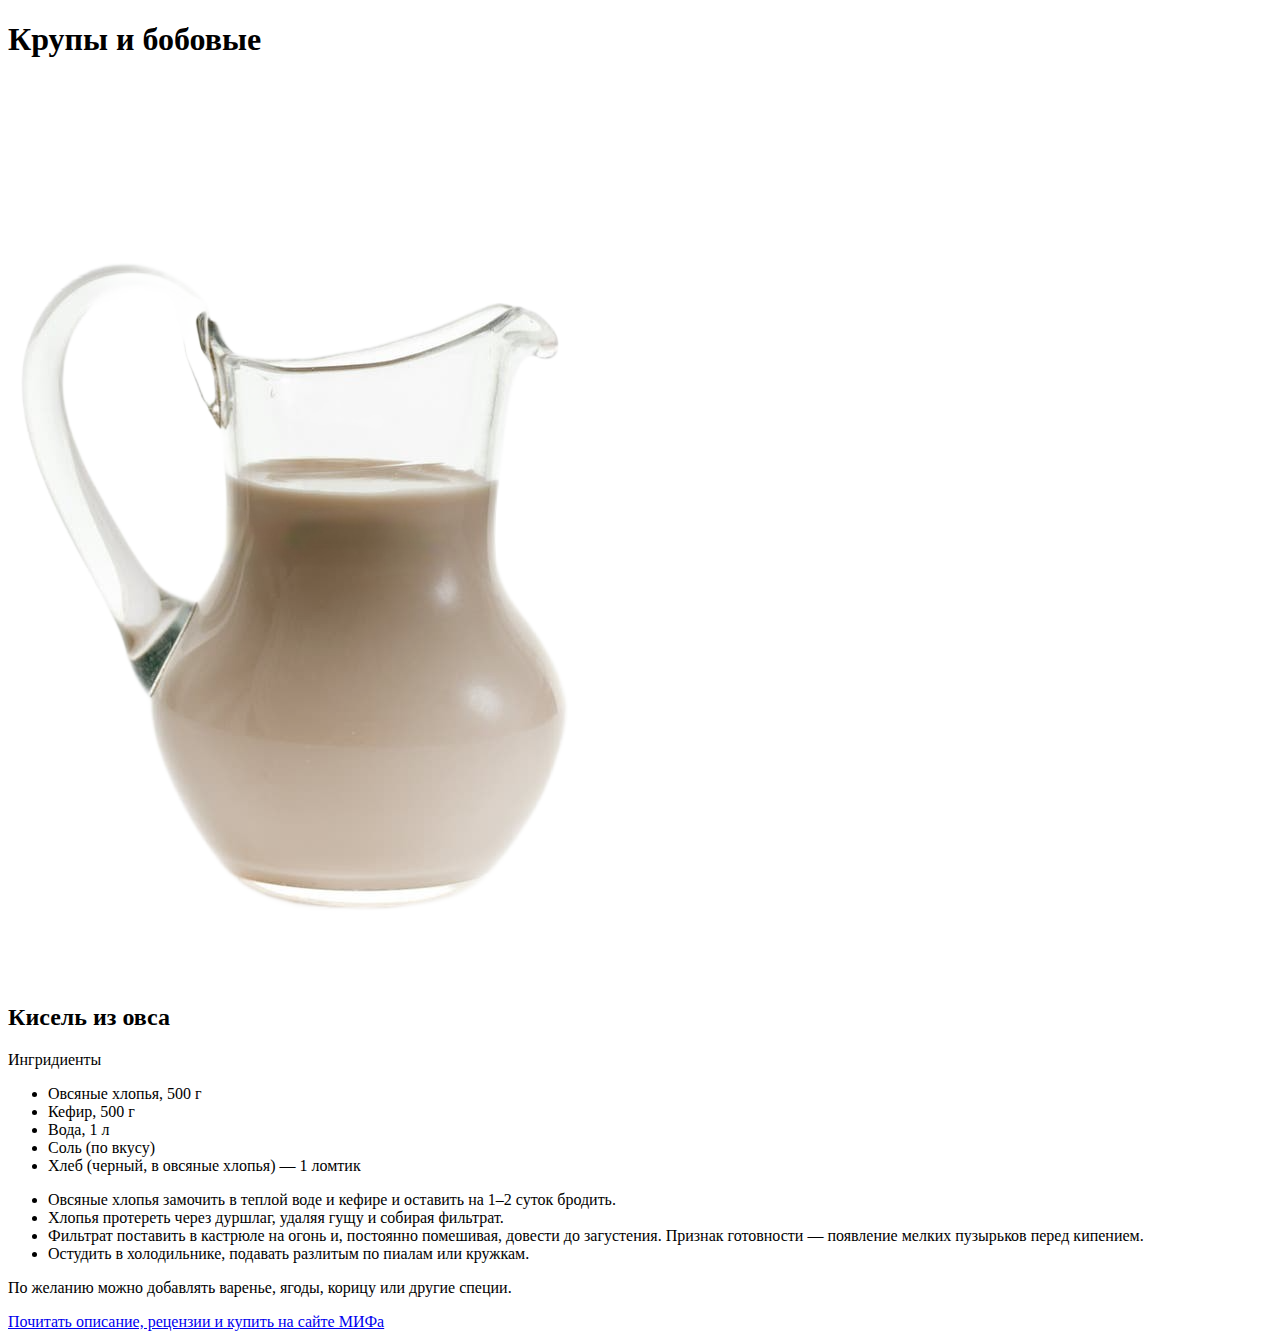
<file: index.html>
<!DOCTYPE html>
<html lang="en">
<head>
    <meta charset="UTF-8">
    <meta name="viewport" content="width=device-width, initial-scale=1.0">
    <title>Document</title>
</head>
<body>
    <header></header>
    
    <main>
        <h1>Крупы и бобовые</h1>
        <section>
            <img src="images/milk.png" alt="Молочко">
            <h2>Кисель из овса</h2>
            <p>Ингридиенты</p>
            <ul>
                <li>Овсяные хлопья, 500 г</li>
                <li>Кефир, 500 г</li>
                <li>Вода, 1 л</li>
                <li>Соль (по вкусу)</li>
                <li>Хлеб (черный, в овсяные хлопья) — 1 ломтик</li>
            </ul>
            <ul>
                <li>Овсяные хлопья замочить в теплой воде и кефире и оставить на 1–2 суток бродить.</li>
                <li>Хлопья протереть через дуршлаг, удаляя гущу и собирая фильтрат.</li>
                <li>
                    Фильтрат поставить в кастрюле на огонь и, постоянно помешивая, довести
                    до загустения. Признак готовности — появление мелких пузырьков перед кипением.
                </li>
                <li>Остудить в холодильнике, подавать разлитым по пиалам или кружкам.</li>
            </ul>
            <p>По желанию можно добавлять варенье, ягоды, корицу или другие специи.</p>
            <a href="http://www.mann-ivanov-ferber.ru/books/special/healthy_foods/?utm_source=nkk&utm_medium=pdf&utm_campaign=get-chapter&utm_content=100+самых+полезных+продуктов">Почитать описание, рецензии и купить на сайте МИФа</a>
        </section>
    </main>

    <footer></footer>
</body>
</html>
</file>
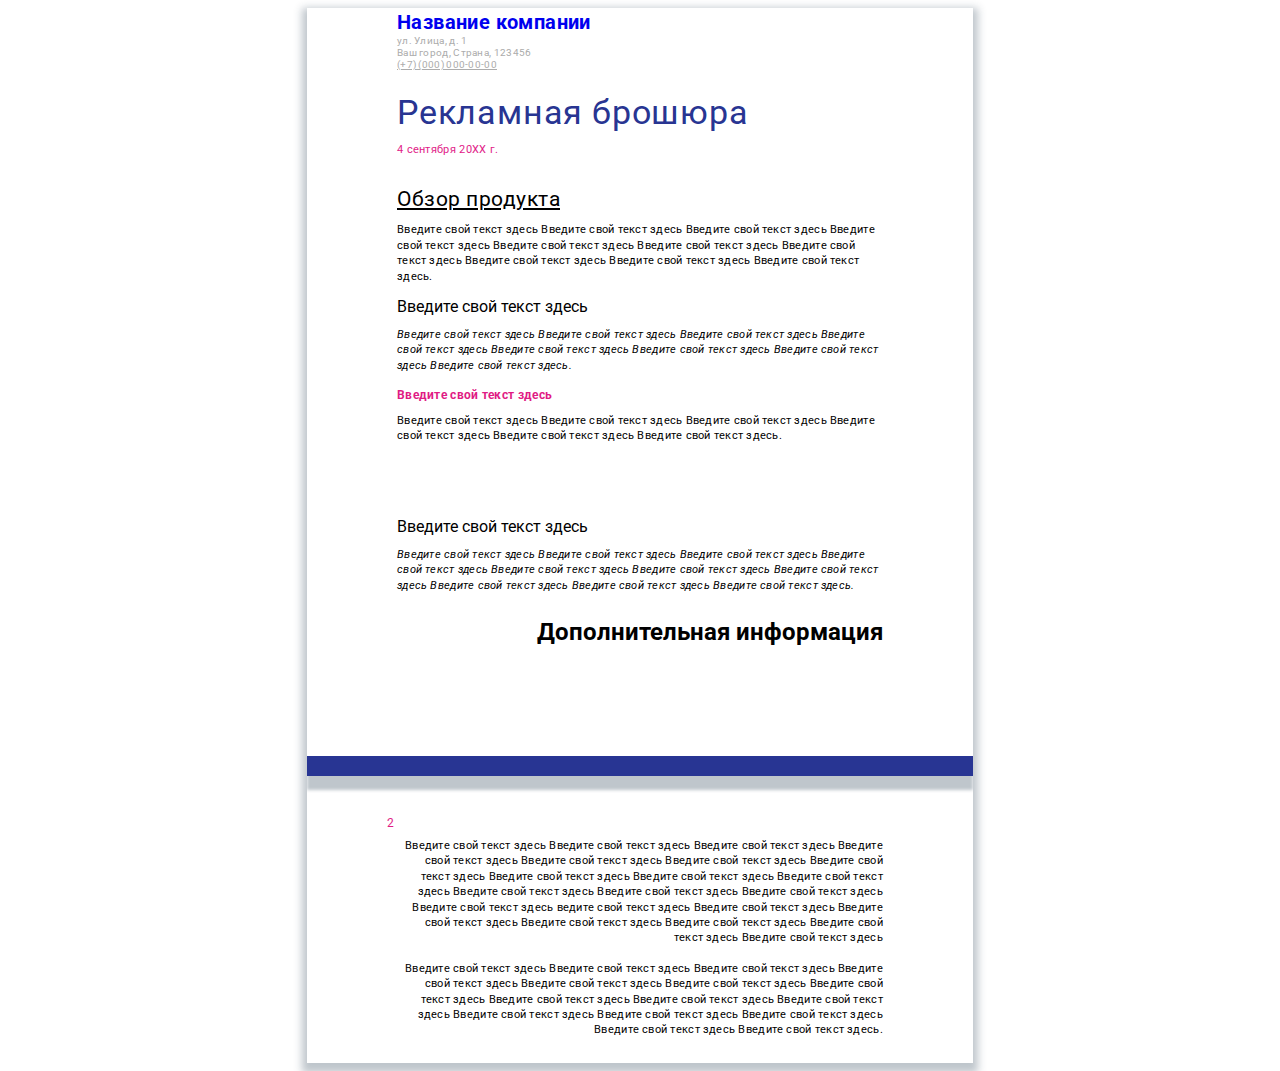
<file: doc/index.html>
<!DOCTYPE html>
<html lang="ru">
<head>
  <meta charset="UTF-8" />
  <meta name="viewport" content="width=device-width, initial-scale=1.0">
  <title>Верстаем .doc</title>
  <link rel="preconnect" href="https://fonts.googleapis.com">
  <link rel="preconnect" href="https://fonts.gstatic.com" crossorigin>
  <link
    href="https://fonts.googleapis.com/css2?family=Roboto:ital,wght@0,100;0,400;0,700;1,400&display=swap"
    rel="stylesheet"
  >
  <link rel="stylesheet" href="style.css">
</head>
<body class="body">
  <div class="container">
    <header>
      <a href="#" class="company-name">Название компании</a>
      <address class="address">
        <p class="address__info">ул. Улица, д. 1</p>
        <p class="address__info">Ваш город, Страна, 123456</p>
        <a href="tel:+7000000-00-00" class="address__info">(+7) (000) 000-00-00</a>
      </address>
    </header>

    <main>
      <div class="title">
        <h1 class="title-main">Рекламная брошюра</h1>
        <time class="data" datetime="2024-09-04 19:00">4 сентября 20XX г.</time>
      </div>
      <section class="overview">
        <h2 class="overview-title">Обзор продукта</h2>
        <p class="overview-text">
          Введите свой текст здесь Введите свой текст здесь Введите свой текст
          здесь Введите свой текст здесь Введите свой текст здесь Введите свой
          текст здесь Введите свой текст здесь Введите свой текст здесь
          Введите свой текст здесь Введите свой текст здесь.
        </p>

        <h3 class="overview-sub-title">Введите свой текст здесь</h3>
        <p class="overview-text">
          Введите свой текст здесь Введите свой текст здесь Введите свой текст
          здесь Введите свой текст здесь Введите свой текст здесь Введите свой
          текст здесь Введите свой текст здесь Введите свой текст здесь.
        </p>

        <h4 class="overview-subtitle">Введите свой текст здесь</h4>
        <p class="overview-text">
          Введите свой текст здесь Введите свой текст здесь Введите свой текст
          здесь Введите свой текст здесь Введите свой текст здесь Введите свой
          текст здесь.
        </p>

        <h3 class="overview-sub-title">Введите свой текст здесь</h3>
        <p class="overview-text">
          Введите свой текст здесь Введите свой текст здесь Введите свой текст
          здесь Введите свой текст здесь Введите свой текст здесь Введите свой
          текст здесь Введите свой текст здесь Введите свой текст здесь
          Введите свой текст здесь Введите свой текст здесь.
        </p>
      </section>

      <section class="additional">
        <h2 class="additional-title">Дополнительная информация</h2>
        <div class="separator"></div>
        <div class="page-count"></div>
        <p class="additional-text">
          Введите свой текст здесь Введите свой текст здесь Введите свой текст
          здесь Введите свой текст здесь Введите свой текст здесь Введите свой
          текст здесь Введите свой текст здесь Введите свой текст здесь
          Введите свой текст здесь Введите свой текст здесь Введите свой текст
          здесь Введите свой текст здесь Введите свой текст здесь Введите свой
          текст здесь ведите свой текст здесь Введите свой текст здесь Введите
          свой текст здесь Введите свой текст здесь Введите свой текст здесь
          Введите свой текст здесь Введите свой текст здесь
        </p>
        <p class="additional-text">
          Введите свой текст здесь Введите свой текст здесь Введите свой текст
          здесь Введите свой текст здесь Введите свой текст здесь Введите свой
          текст здесь Введите свой текст здесь Введите свой текст здесь
          Введите свой текст здесь Введите свой текст здесь Введите свой текст
          здесь Введите свой текст здесь Введите свой текст здесь Введите свой
          текст здесь Введите свой текст здесь.
        </p>
      </section>
    </main>
  </div>
</body>
</html>
</file>
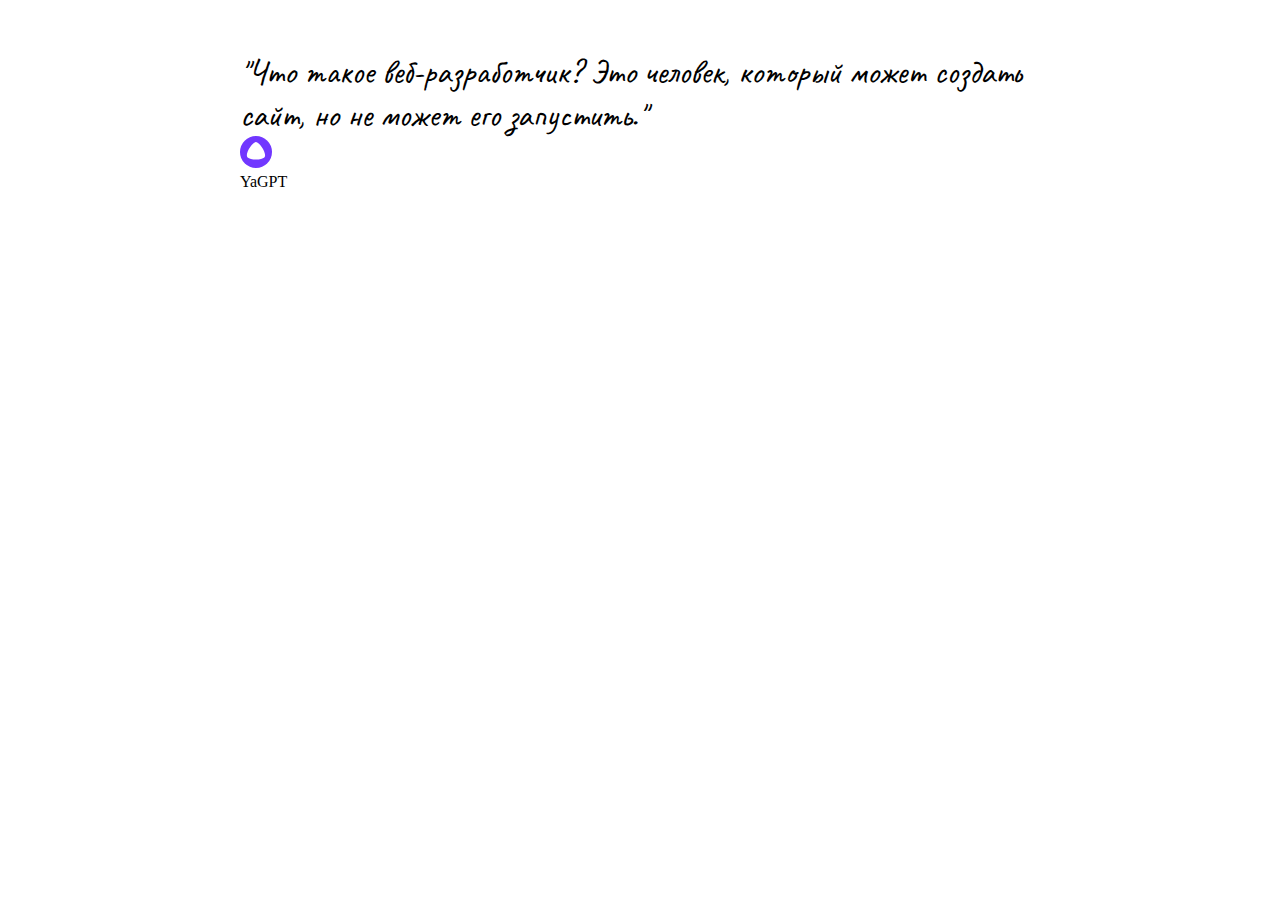
<file: mefody/index.html>
<!DOCTYPE html>
<html lang="ru">
<head>
    <meta charset="UTF-8">
    <meta name="viewport" content="width=device-width, initial-scale=1.0">
    <link rel="stylesheet" href="style.css">
    <title>YaGPT</title>
</head>
<body class="body">
    <figure class="quote">
        <blockquote cite="https://yandex.ru/project/alice/yagpt#">
            <p class="quote__text">Что такое веб-разработчик? Это человек, который может создать сайт, но не может его запустить.</p>
        </blockquote>
        <!-- <div class="author"> -->
            <img src="./images/alisa.svg" class="authot__photo" alt="Яндекс Алиса">
            <figcaption class="author__name">YaGPT</figcaption>
        <!-- </div> -->
        
    </figure>
</body>
</html>
</file>
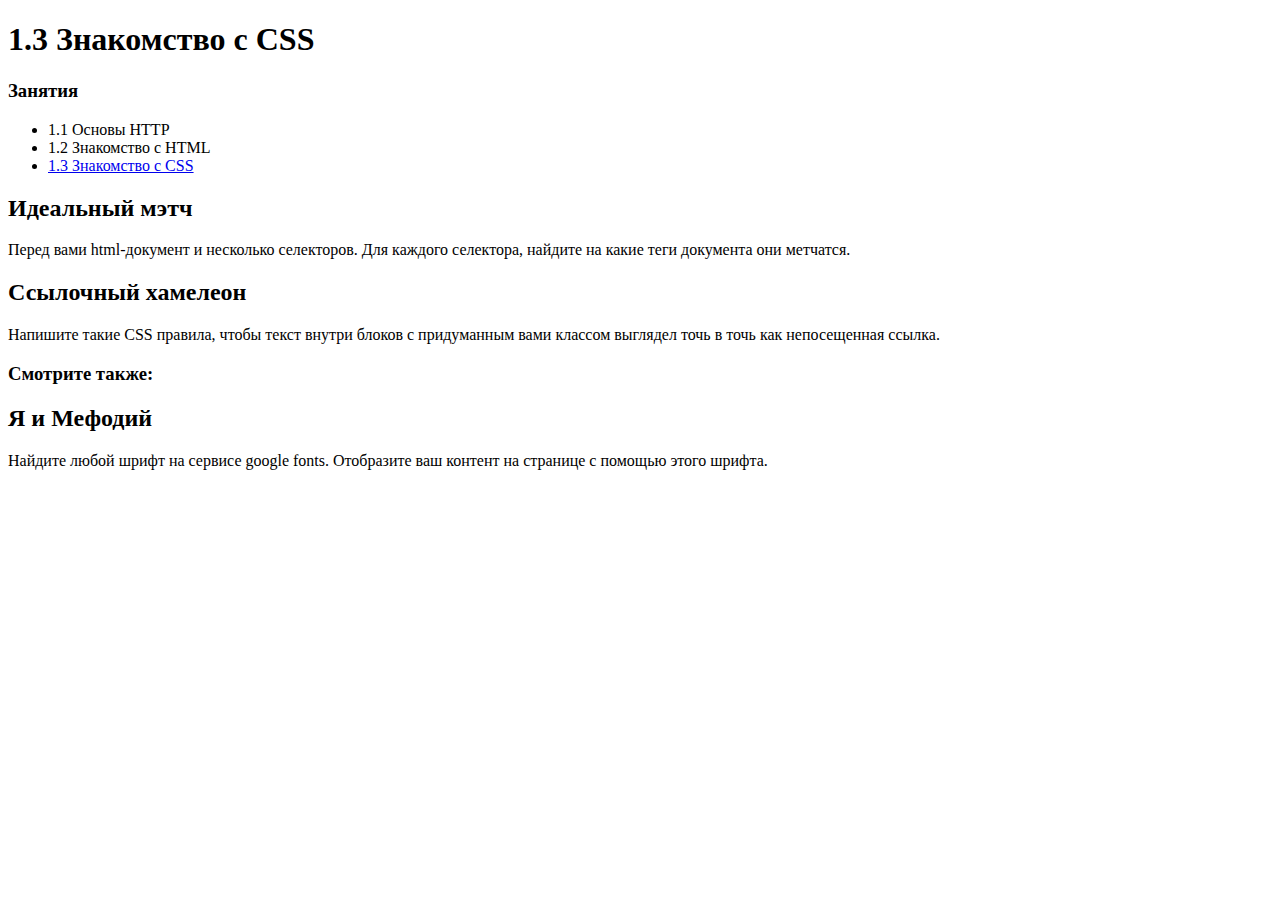
<file: link/link.html>
<!DOCTYPE html>
<html lang="ru">
<head>
  <meta charset="UTF-8">
  <meta name="viewport" content="width=device-width,initial-scale=1">
  <link rel="stylesheet" href="style.css">
  <title>1.3 Знакомство с CSS</title>
</head>
<body class="page">
	<header class="header header-fixed">
		<h1 class="title">1.3 Знакомство с CSS</h1>
  </header>
	<main>
		<aside class="left-side panel">
			<nav class="menu menu-open">
				<h3 class="menu-title">Занятия</h3>
				<ul class="menu-list">
					<li class="menu-item">1.1 Основы HTTP</li>
					<li class="menu-item">1.2 Знакомство с HTML</li>
					<li class="menu-item">
						<a class="target" href="#meet-css">
							1.3 Знакомство с CSS
						</a>
					</li>
				</ul>
			</nav>
		</aside>
		<div class="content">
			<article class="task">
				<h2 class="task-title">
					Идеальный мэтч
				</h2>
				<p class="task-body">
					Перед вами html-документ и несколько селекторов. Для каждого 
					селектора, найдите на какие теги документа они метчатся.
				</p>
			</acticle>
			<article class="task">
				<h2 class="task-title">
					Ссылочный хамелеон
				</h2>
				<p class="task-body">
					Напишите такие CSS правила, чтобы текст внутри блоков с придуманным 
					вами классом выглядел точь в точь как непосещенная ссылка.				
				</p>
			</acticle>
		</div>
  </main>
	<footer class="footer">
		<h3>Смотрите также:</h3>
		<article class="task">
			<h2 class="task-title">
				Я и Мефодий
			</h2>
			<p class="task-body">
				Найдите любой шрифт на сервисе google fonts. Отобразите ваш контент на 
				странице с помощью этого шрифта. 			
			</p>
		</acticle>
	</footer>
</body>
</html>
</file>
<file: doc/style.css>
.container {
  box-sizing: border-box;
  width: 666px;
  overflow: auto;
  padding: 0 90px;
  margin: 0 auto;
  -webkit-box-shadow: 0px 5px 8px 5px rgba(34, 60, 80, 0.29);
  -moz-box-shadow: 0px 5px 8px 5px rgba(34, 60, 80, 0.29);
  box-shadow: 0px 5px 8px 5px rgba(34, 60, 80, 0.29);
}

.body {
  font-family: "Roboto", Helvetica, sans-serif;
}

.company-name {
  font-size: 20px;
  line-height: 1.4;
  font-weight: 700;
  letter-spacing: 0.4px;
  text-decoration: none;
}

.address {
  display: flex;
  flex-direction: column;
  row-gap: 2px;
}

.address__info {
  margin: 0;
  font-size: 10px;
  line-height: 1;
  font-style: normal;
  letter-spacing: 0.3px;
  color: #acacac;
}

.title-main {
  margin: 0;
  font-size: 34px;
  line-height: 1;
  color: #283592;
  letter-spacing: 0.8px;
  font-weight: 400;
}

.data {
  font-size: 11px;
  line-height: 1.4;
  color: #e12187;
  letter-spacing: 0.3px;
}

.overview-title {
  margin: 0;
  font-size: 21px;
  line-height: 1;
  text-decoration: underline;
  letter-spacing: 0.5px;
  font-weight: 400;
}

.overview-text,
.additional-text {
  margin-bottom: 15px;
  font-size: 11px;
  line-height: 1.4;
  letter-spacing: 0.3px;
  word-spacing: -0.3px;
}

.overview-sub-title + .overview-text {
  font-style: italic;
}

.additional-text {
  text-align: right;
}

.additional-text:nth-child(2) {
  text-align: center;
}

.overview-subtitle + .overview-text {
  margin-bottom: 75px;
}

.overview-sub-title {
  margin: 0;
  font-size: 16px;
  line-height: 1;
  font-weight: 400;
}

.overview-sub-title:first-child {
  font-style: italic;
}

.overview-subtitle {
  font-size: 12px;
  line-height: 1;
  letter-spacing: 0.3px;
  color: #e01b84;
  font-weight: 700;
}

.title {
  display: flex;
  flex-direction: column;
  row-gap: 13px;
  margin: 25px 0 32px;
}

.overview-title,
.overview-sub-title,
.overview-subtitle,
.additional-title {
  margin-bottom: 12px;
}

.additional-title {
  text-align: right;
}

.overview,
.additional {
  margin-bottom: 25px;
}

.page-count {
  width: 100%;
  height: 1px;
  position: relative;
  counter-reset: page-count 1;
}

.page-count::before {
  counter-increment: page-count;
  content: counter(page-count);
  position: absolute;
  left: -10px;
  top: -10px;
  font-size: 12px;
  color: #e01b84;
}

.separator {
  box-sizing: border-box;
  width: calc(100% + 180px);
  margin-left: -90px;
  margin-top: 110px;
  margin-bottom: 50px;
  height: 20px;
  background-color: #283593;
  -webkit-box-shadow: 0px 14px 3px 0px rgba(34, 60, 80, 0.29);
  -moz-box-shadow: 0px 14px 3px 0px rgba(34, 60, 80, 0.29);
  box-shadow: 0px 14px 3px 0px rgba(34, 60, 80, 0.29);
}
</file>
<file: mefody/style.css>
* {
    margin: 0;
    padding: 0;
    box-sizing: border-box;
}

@font-face {
    font-family: "Caveat";
    font-style: normal;
    font-weight: 400;
    font-display: swap;
    src: local("Caveat"),
         url("./fonst/Caveat-Regular.woff2") format("woff2"),
         url("./fonst/Caveat-Regular.woff") format("woff"),
         url("./fonst/Caveat-Regular.ttf") format("truetype");    
} 

.body {
    font-family: 'Caveat', Helvetica, sans-serif;
}

p {
    font-size:34px;
}

.quote {
    margin: 0 auto;
    margin-top: 50px;
    max-width: 800px;
    
}

.quote__text {
    quotes: '"' '"' "'" "'";
}

.quote__text::before {
    content: open-quote;
}

.quote__text::after {
    content: close-quote;
}

.author {
    display: flex;
    align-items: center;
    justify-content: flex-end;
    column-gap: 5px;
    margin-top: 5px;
}

.author__name {
    font-family: 'Georgia', serif;
}
</file>
<file: link/style.css>
[target] {
	font-family: sans-serif;
    /* не применится т.е нет атрибута target */
}

.menu-item {
	color: black;
    /* применится но браузерный стиль перетрет этот селектр */
}

.menu-list > a {
	font-style: italic;
    /* не применится. т.к a не является прямым прямым потомком */
}

[href="meet-css"] {
	font-size: 20px;
    /* не применится, т.к нет такого значения href, есть [href="#meet-css"]  */

}

a body {
	text-transform: uppercase;
    /* не применится, т.к нет элемента body являющегося дочерним элементом тега <a> */
}
</file>
